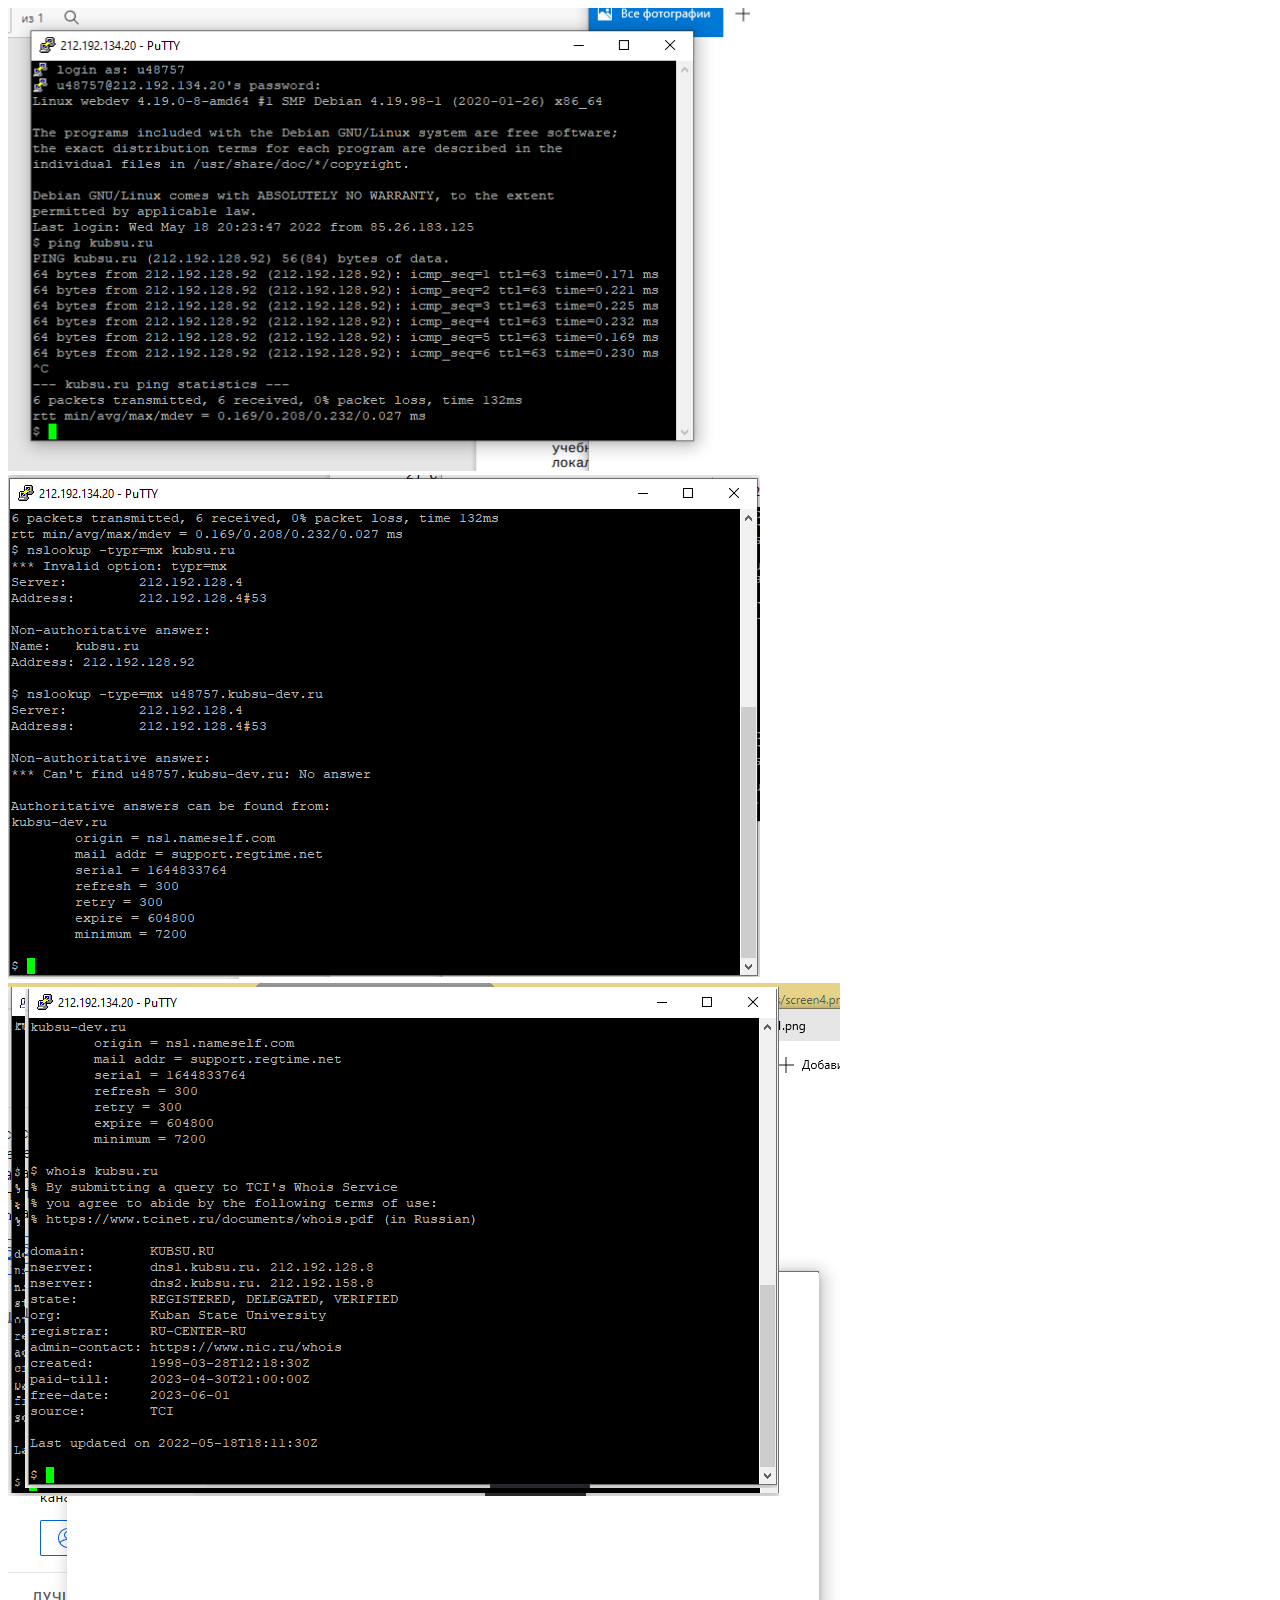
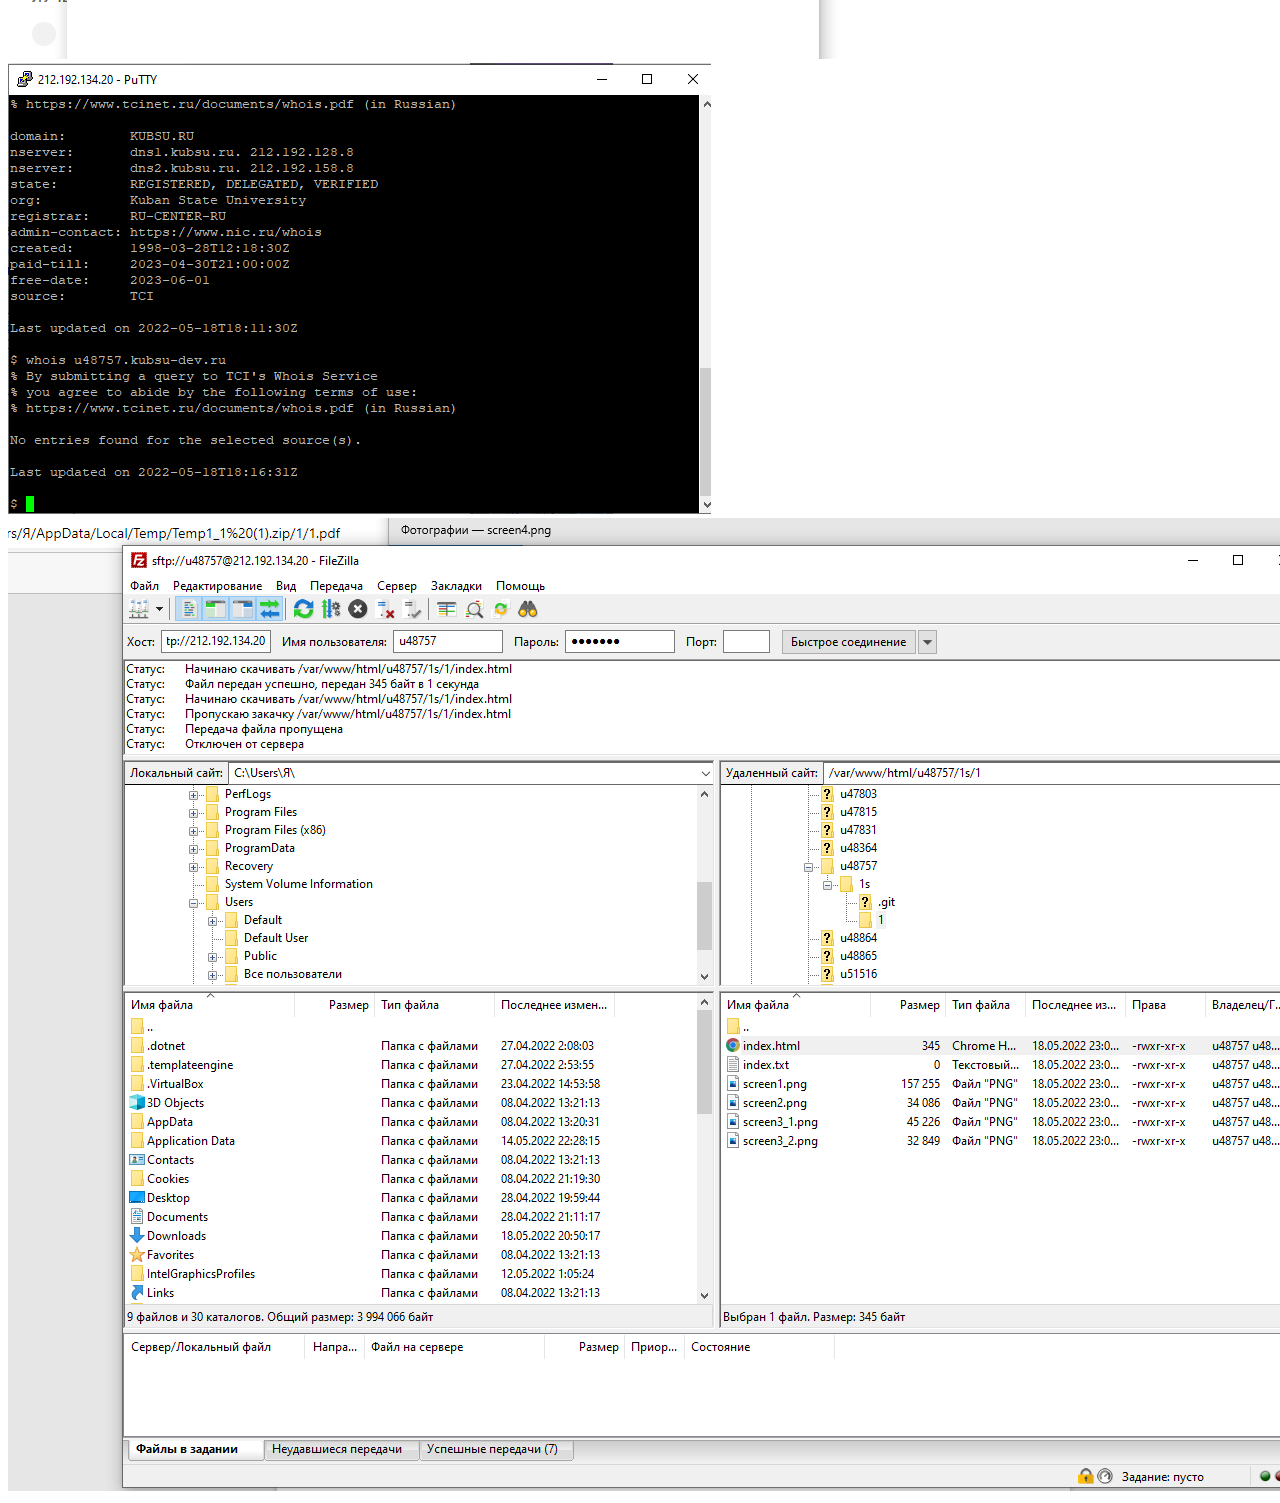
<file: 1/index.html>
<!DOCTYPE html>
<html lang="ru">

<head>
  <title>Precious title</title>
</head>
 
<body>
  <img src="screen1.png" alt="nothingness">
  <img src="screen2.png" alt="nothingness">
  <img src="screen3_1.png" alt="nothingness">
  <img src="screen3_2.png" alt="nothingness">
  <img src="screen4.png" alt="nothingness">
</body>

</html>
</file>
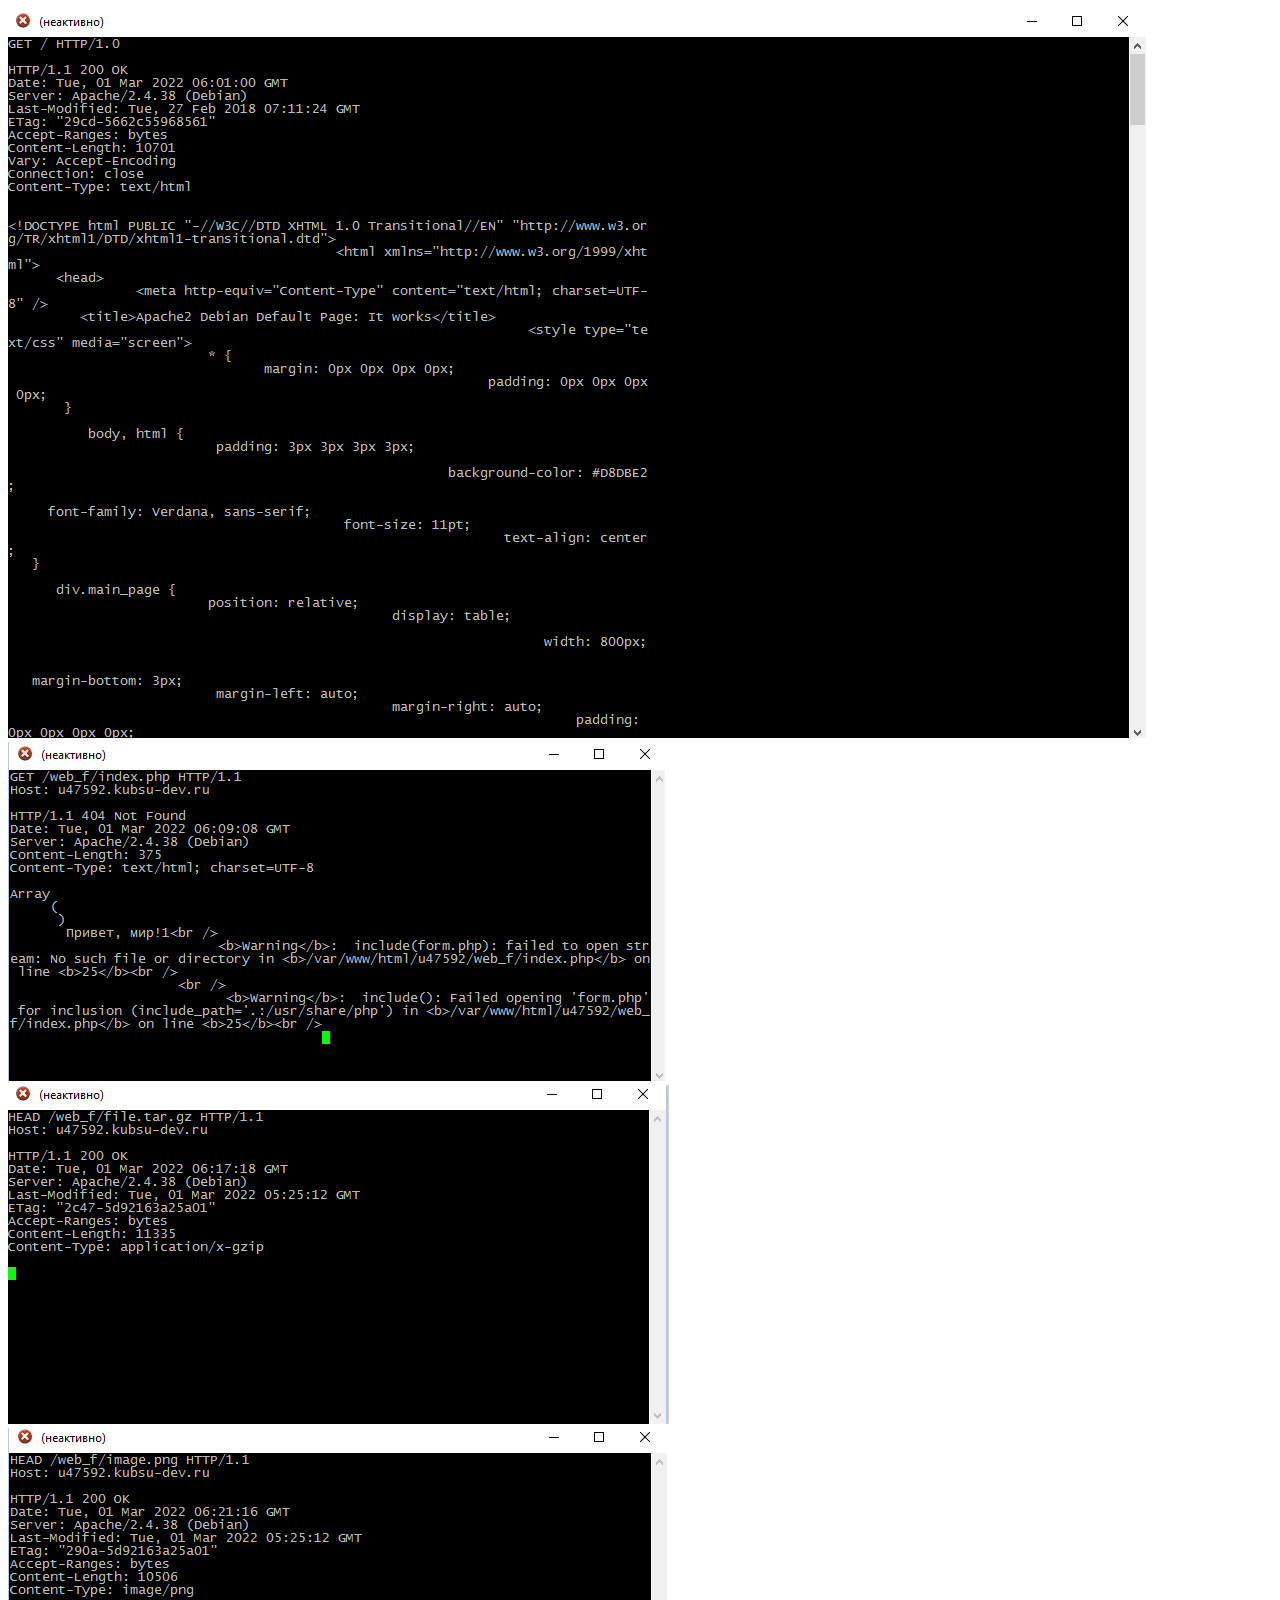
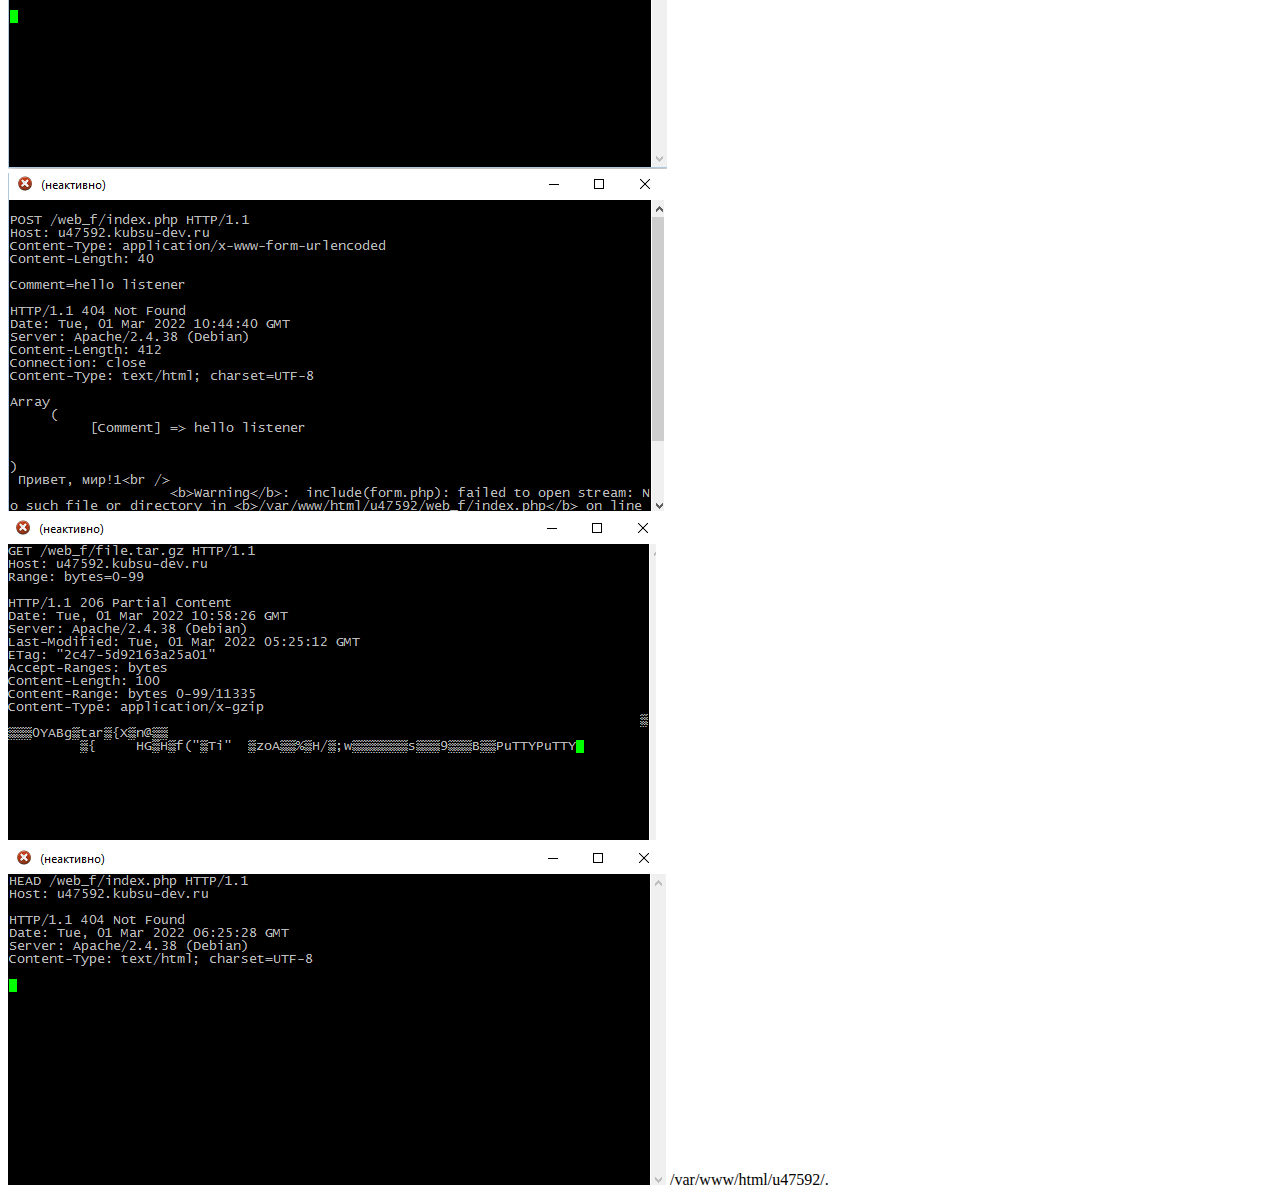
<file: 2/index.html>
<!DOCTYPE html>

<html lang="ru">


<head>

  <title>Precious title</title>

</head>


<body>

  <img src="Screenshot_2_1.PNG" alt="nothingness">

  <img src="Screenshot_2_2.PNG" alt="nothingness">

  <img src="Screenshot_2_3.PNG" alt="nothingness">

  <img src="Screenshot_2_4.PNG" alt="nothingness">
  
  <img src="Screenshot_2_5.PNG" alt="nothingness">

  <img src="Screenshot_2_6.PNG" alt="nothingness">

  <img src="Screenshot_2_7.PNG" alt="nothingness">

</body>


</html>
/var/www/html/u47592/.
</file>
